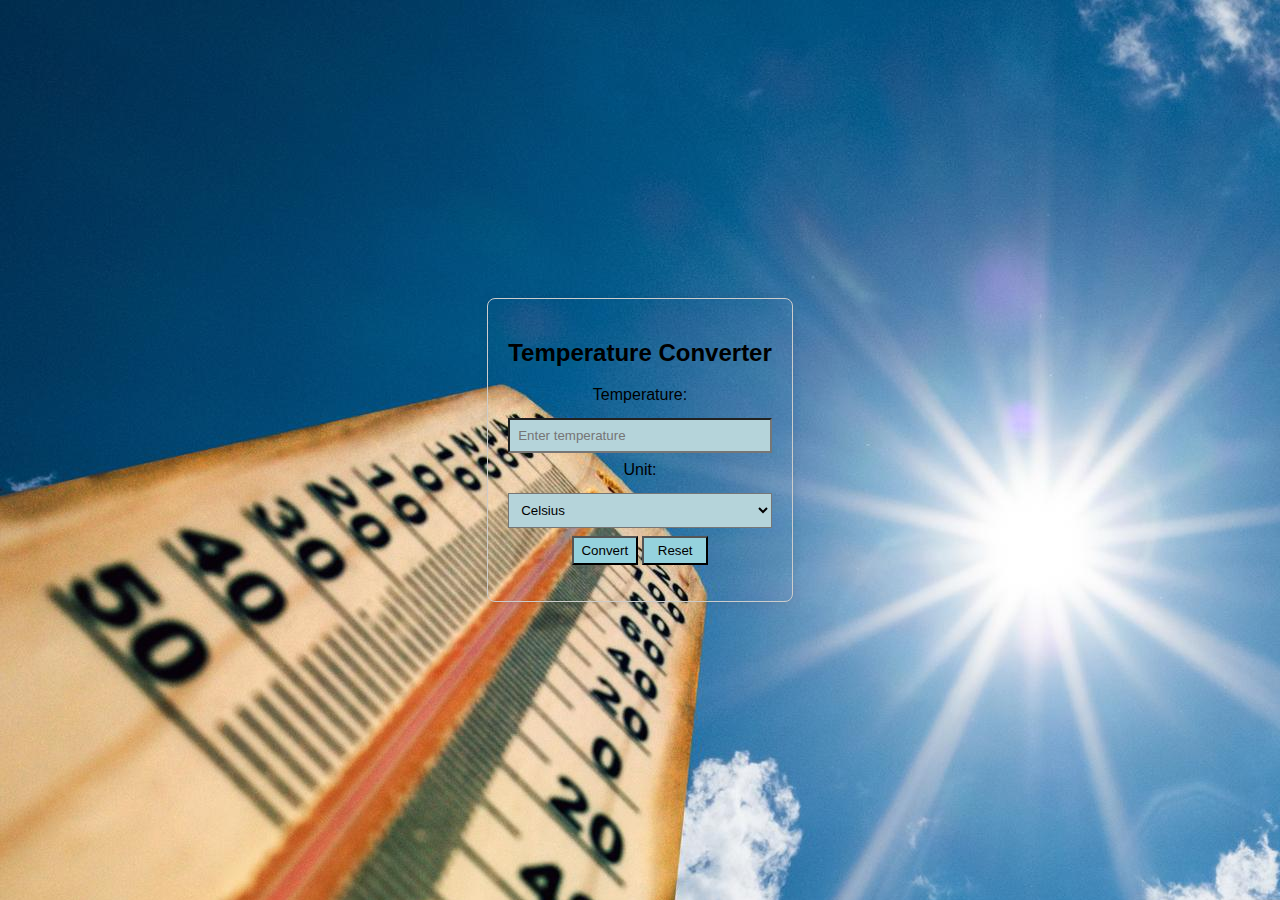
<file: temperature converter/index.html>
<html lang="en">
<head>
    <meta charset="UTF-8">
    <meta name="viewport" content="width=device-width, initial-scale=1.0">
    <link rel="stylesheet" href="style.css">
    <title>Temperature Converter</title>
</head>
<body>
    <div class="converter">
        <h2>Temperature Converter</h2>
        
        <label for="temperature">Temperature:</label>
        <input type="number" id="temperature" placeholder="Enter temperature" required>
        
        <label for="unit">Unit:</label>
        <select id="unit">
            <option value="celsius">Celsius</option>
            <option value="fahrenheit">Fahrenheit</option>
        </select>

        <button onclick="convertTemperature()">Convert</button>
        <button onclick="resetTemp()">Reset</button>
        <p id="result"></p>
    </div>

    <script src="script.js"></script>
</body>
</html>
</file>
<file: temperature converter/style.css>
body {
    font-family: 'Arial', sans-serif;
    display: flex;
    align-items: center;
    justify-content: center;
    height: 100vh;
    margin: 0;
    background-image: url('tem.jpg');
}

.converter {
    text-align: center;
    border: 1px solid #ccc;
    padding: 20px;
    border-radius: 8px;
    box-shadow: 0 0 10px rgba(0, 0, 0, 0.1);
}

input, select {
    width: 100%;
    padding: 8px;
    margin: 8px 0;
    background-color:rgb(181, 212, 218);
    color:black;
}
button{
    width:25%;
    padding:5px;
    background-color: rgb(149, 210, 221);
}
button:hover{
    background-color:rgb(131, 151, 145);
    color:white;
    font-weight: 700;
}

label {
    display: block;
    margin-bottom: 6px;
}
</file>
